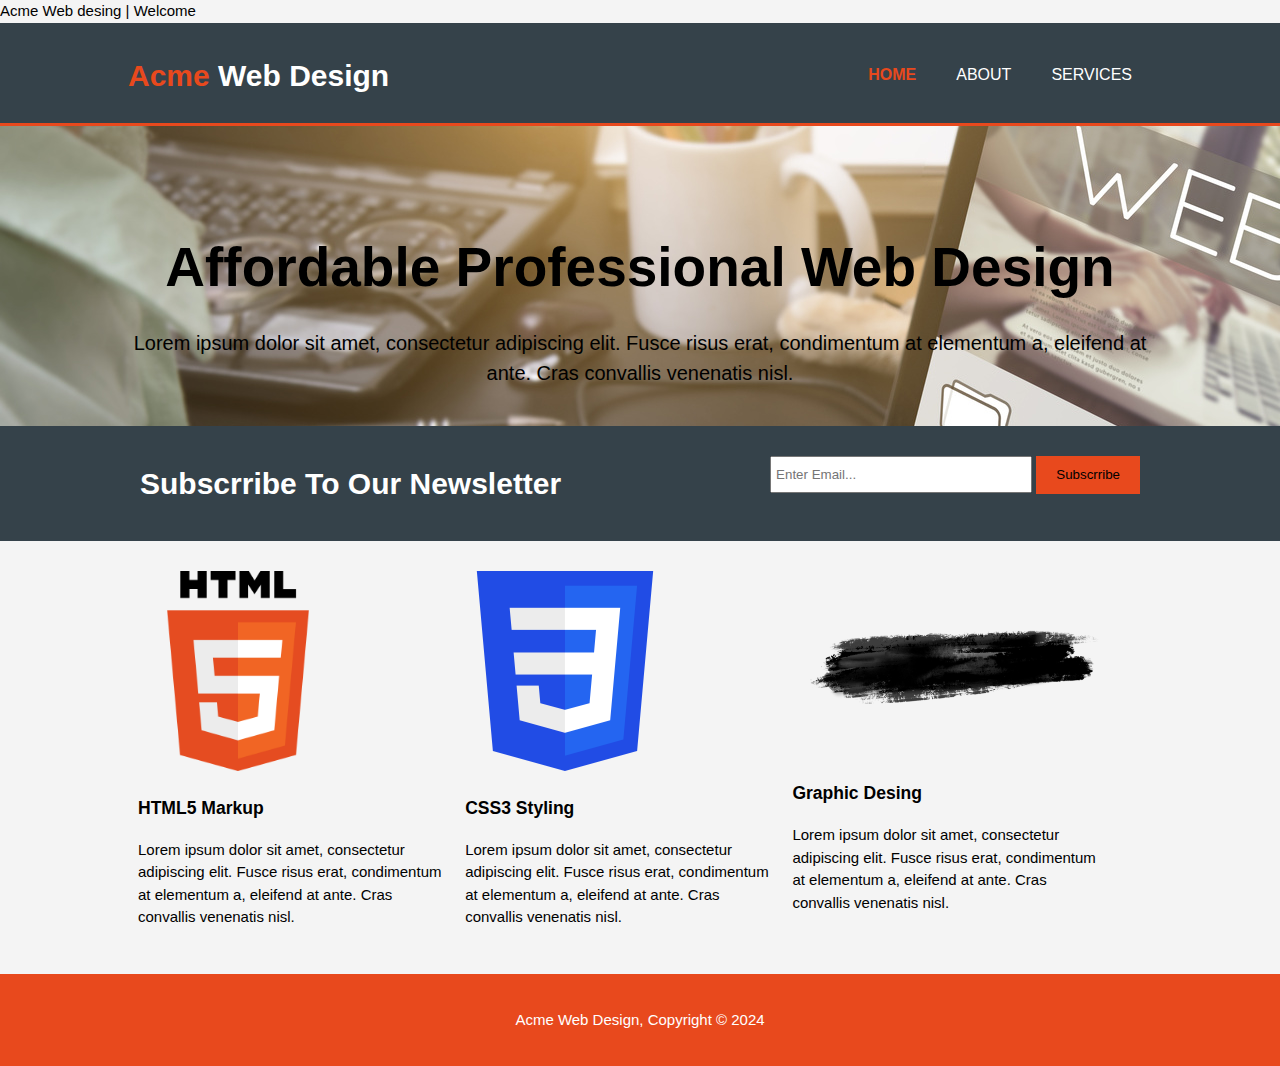
<file: acme/index.html>
<!DOCTYPE html>
<html>
    <head>
        <meta charset="UTF-8">
        <meta name="viewport" content="width=device-width, initial-scale=1.0">
        <meta name="description" content="Affordable and professional web design">
        <meta name="keywords" content="Jordan Furtado"  
        <title>Acme Web desing | Welcome</title>
        <link rel="stylesheet" href="./css/style.css">
    </head>
<body>
    <header>
        <div class="container">
            <div id="branding">
                <h1><span class="highlight">Acme</span> Web Design</h1>
            </div>
            <nav>
            <ul>
                <li class="current"><a href="index.html">Home</a></li>
                <li><a href="about.html">About</a></li>
                <li><a href="services.html">Services</a></li>
            </ul>
        </nav>
        </div>
    </header>
    <section id="showcase">
        <div class="container">
            <h1>Affordable Professional Web Design</h1>
            <p>Lorem ipsum dolor sit amet, consectetur adipiscing elit. Fusce risus erat, condimentum at elementum a, eleifend at ante. Cras convallis venenatis nisl.</p>
        </div>

    </section>
    <section id="newsletter">
        <div class="container">
            <h1>Subscrribe To Our Newsletter</h1>
            <form>
                <input type="email" placeholder="Enter Email...">
                <button type="submit" class="button_1">Subscrribe</button>
            </form>
        </div>
    </section>

    <section id="boxes">
        <div class="container">
            <div class="box">
                <img src="./img/HTML5_logo_and_wordmark.svg.png" style="width: 200px;">
                <h3>HTML5 Markup</h3>
                <p>Lorem ipsum dolor sit amet, consectetur adipiscing elit. Fusce risus erat, condimentum at elementum a, eleifend at ante. Cras convallis venenatis nisl.</p>
            </div>
            <div class="box">
                <img src="./img/CSS3_logo.svg.png" style="width: 200px;">
                <h3>CSS3 Styling</h3>
                <p>Lorem ipsum dolor sit amet, consectetur adipiscing elit. Fusce risus erat, condimentum at elementum a, eleifend at ante. Cras convallis venenatis nisl.</p>
            </div> 
            <div class="box">
                <img src="./img/pngtree-brush-brush-art-strokes-png-image_4365600.png" style="width: 330px;">
                <h3>Graphic Desing</h3>
                <p>Lorem ipsum dolor sit amet, consectetur adipiscing elit. Fusce risus erat, condimentum at elementum a, eleifend at ante. Cras convallis venenatis nisl.</p>
            </div>
        </div>
    </section>
    <footer>
        <p>Acme Web Design, Copyright &copy; 2024</p>
    </footer>
</body>
</html>
</file>
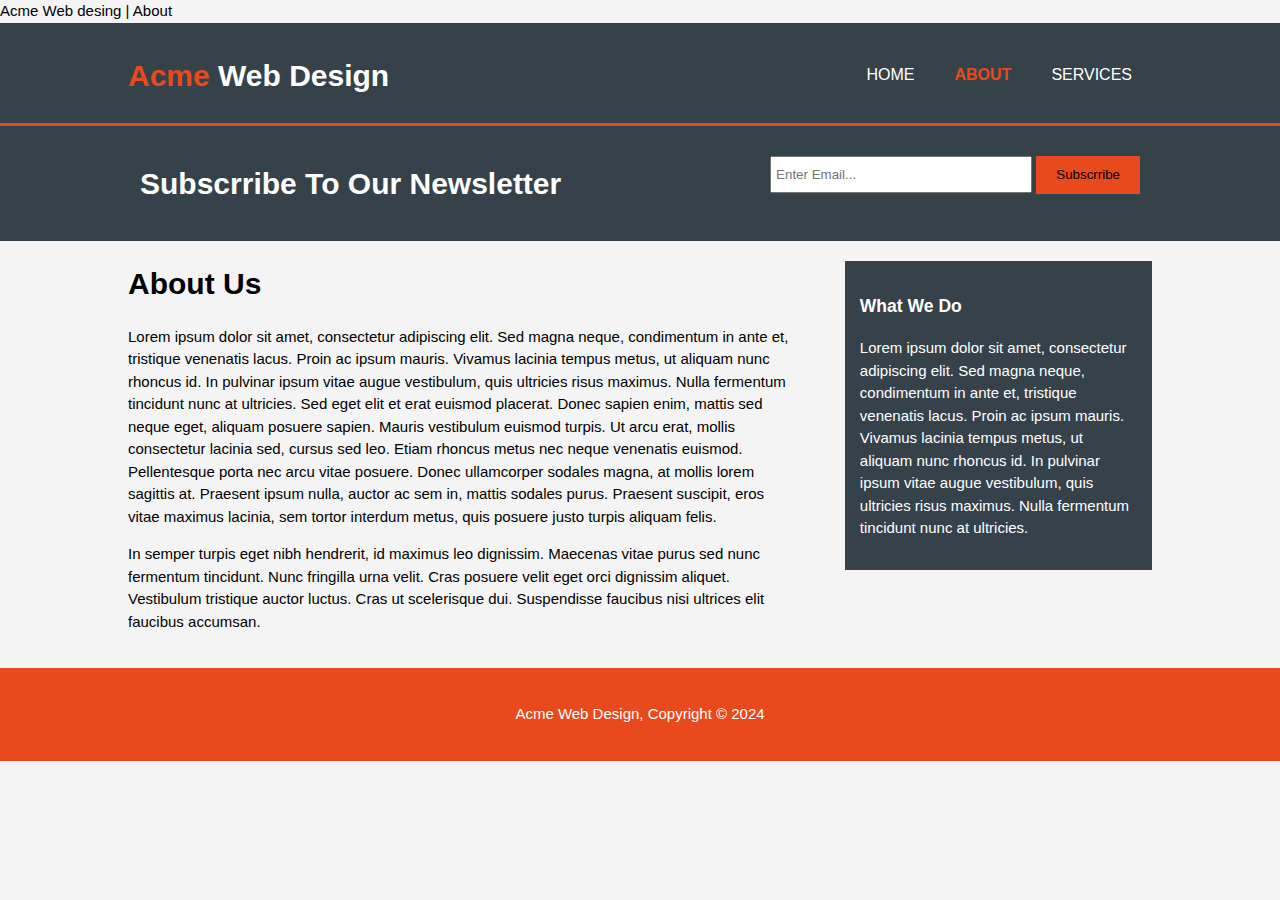
<file: acme/about.html>
<!DOCTYPE html>
<html>
    <head>
        <meta charset="UTF-8">
        <meta name="viewport" content="width=device-width, initial-scale=1.0">
        <meta name="description" content="Affordable and professional web design">
        <meta name="keywords" content="Jordan Furtado"  
        <title>Acme Web desing | About</title>
        <link rel="stylesheet" href="./css/style.css">
    </head>
<body>
    <header>
        <div class="container">
            <div id="branding">
                <h1><span class="highlight">Acme</span> Web Design</h1>
            </div>
            <nav>
            <ul>
                <li><a href="index.html">Home</a></li>
                <li class="current"><a href="about.html">About</a></li>
                <li><a href="services.html">Services</a></li>
            </ul>
        </nav>
        </div>
    </header>
    <section id="newsletter">
        <div class="container">
            <h1>Subscrribe To Our Newsletter</h1>
            <form>
                <input type="email" placeholder="Enter Email...">
                <button type="submit" class="button_1">Subscrribe</button>
            </form>
        </div>
    </section>

    <section id="main">
        <div class="container">
            <article id="main-col">
                <h1 class="page-title">About Us</h1>
                <p>Lorem ipsum dolor sit amet, consectetur adipiscing elit. Sed magna neque, condimentum in ante et, tristique venenatis lacus. Proin ac ipsum mauris. Vivamus lacinia tempus metus, ut aliquam nunc rhoncus id. In pulvinar ipsum vitae augue vestibulum, quis ultricies risus maximus. Nulla fermentum tincidunt nunc at ultricies. Sed eget elit et erat euismod placerat. Donec sapien enim, mattis sed neque eget, aliquam posuere sapien. Mauris vestibulum euismod turpis. Ut arcu erat, mollis consectetur lacinia sed, cursus sed leo. Etiam rhoncus metus nec neque venenatis euismod. Pellentesque porta nec arcu vitae posuere. Donec ullamcorper sodales magna, at mollis lorem sagittis at. Praesent ipsum nulla, auctor ac sem in, mattis sodales purus. Praesent suscipit, eros vitae maximus lacinia, sem tortor interdum metus, quis posuere justo turpis aliquam felis.</p>
            <p>In semper turpis eget nibh hendrerit, id maximus leo dignissim. Maecenas vitae purus sed nunc fermentum tincidunt. Nunc fringilla urna velit. Cras posuere velit eget orci dignissim aliquet. Vestibulum tristique auctor luctus. Cras ut scelerisque dui. Suspendisse faucibus nisi ultrices elit faucibus accumsan.</p>
            </article>
            
            <aside id="sidebar">
                <div class="dark">
                <h3>What We Do</h3>
                <p>Lorem ipsum dolor sit amet, consectetur adipiscing elit. Sed magna neque, condimentum in ante et, tristique venenatis lacus. Proin ac ipsum mauris. Vivamus lacinia tempus metus, ut aliquam nunc rhoncus id. In pulvinar ipsum vitae augue vestibulum, quis ultricies risus maximus. Nulla fermentum tincidunt nunc at ultricies.</p>
            </div>
            </aside>
        </div>
    </section>
    <footer>
        <p>Acme Web Design, Copyright &copy; 2024</p>
    </footer>
</body>
</html>
</file>
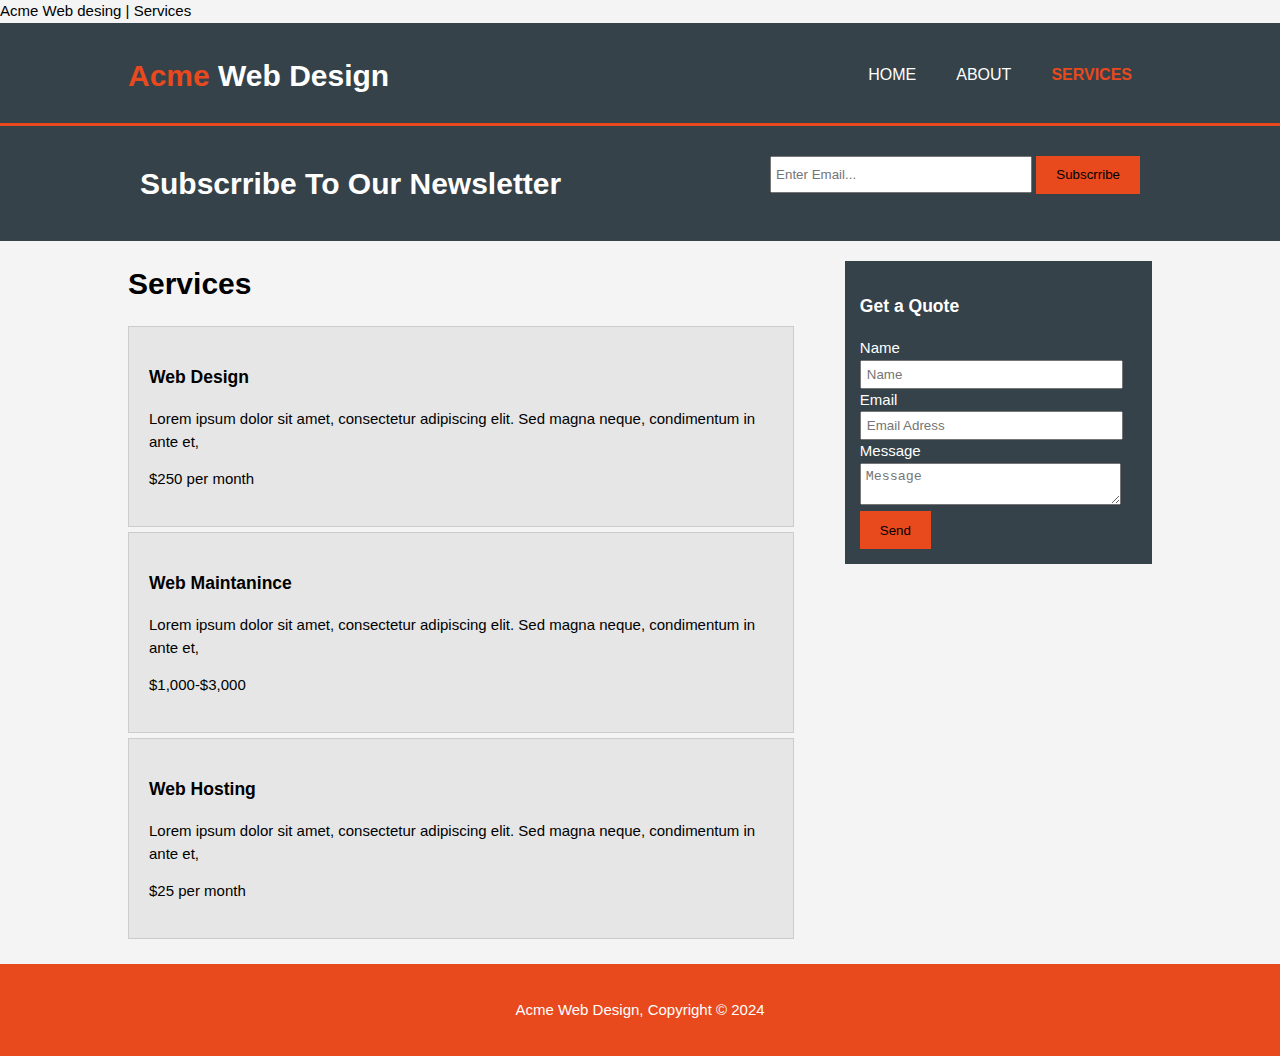
<file: acme/services.html>
<!DOCTYPE html>
<html>
    <head>
        <meta charset="UTF-8">
        <meta name="viewport" content="width=device-width, initial-scale=1.0">
        <meta name="description" content="Affordable and professional web design">
        <meta name="keywords" content="Jordan Furtado"  
        <title>Acme Web desing | Services</title>
        <link rel="stylesheet" href="./css/style.css">
    </head>
<body>
    <header>
        <div class="container">
            <div id="branding">
                <h1><span class="highlight">Acme</span> Web Design</h1>
            </div>
            <nav>
            <ul>
                <li><a href="index.html">Home</a></li>
                <li><a href="about.html">About</a></li>
                <li class="current"><a href="services.html">Services</a></li>
            </ul>
        </nav>
        </div>
    </header>
    <section id="newsletter">
        <div class="container">
            <h1>Subscrribe To Our Newsletter</h1>
            <form>
                <input type="email" placeholder="Enter Email...">
                <button type="submit" class="button_1">Subscrribe</button>
            </form>
        </div>
    </section>

    <section id="main">
        <div class="container">
            <article id="main-col">
                <h1 class="page-title">Services</h1>
                <ul id="services">
                    <li>
                        <h3>Web Design</h3>
                        <p>Lorem ipsum dolor sit amet, consectetur adipiscing elit. Sed magna neque, condimentum in ante et,</p>
                        <p>$250 per month</p>
                    </li>
                    <li>
                        <h3>Web Maintanince</h3>
                        <p>Lorem ipsum dolor sit amet, consectetur adipiscing elit. Sed magna neque, condimentum in ante et,</p>
                        <p>$1,000-$3,000</p>
                    </li>
                    <li>
                        <h3>Web Hosting</h3>
                        <p>Lorem ipsum dolor sit amet, consectetur adipiscing elit. Sed magna neque, condimentum in ante et,</p>
                        <p>$25 per month</p>
                    </li>
                </ul>
                </article>
            
            <aside id="sidebar">
                <div class="dark">
                <h3>Get a Quote</h3>
                <form class="quote">
                    <div>
                        <label>Name</label><br>
                        <input type="text" placeholder="Name">
                    </div>
                    <div>
                        <label>Email</label><br>
                        <input type="text" placeholder="Email Adress">
                    </div>
                    <div>
                        <label>Message</label><br>
                        <textarea placeholder="Message"></textarea>
                    </div>
                    <button class="button_1" type="submit">Send</button>
                </form>
                </div>
            </aside>
        </div>
    </section>
    <footer>
        <p>Acme Web Design, Copyright &copy; 2024</p>
    </footer>
</body>
</html>
</file>
<file: acme/css/style.css>
body{
    font: 15px/1.5 Arial, Helvetica, sans-serif;
    padding: 0;
    margin: 0;
    background-color: #f4f4f4;
}

/*Global*/
.container{
    width: 80%;
    margin: auto;
    overflow: hidden;
}

ul{
    margin: 0;
    padding: 0;
}

.button_1{
    height: 38px;
    background: #e8491d;
    border: none;
    padding-left: 20px;
    padding-right: 20px;
}

.dark{
    padding: 15px;
    background: #35424a;
    color: #ffffff;
    margin-top: 10px;
    margin-bottom: 10px;
}


/*Header */
header{
    background: #35424a;
    color: #ffffff;
    padding-top: 30px;
    min-height: 70px;
    border-bottom: #e8491d 3px solid;
}

header a{
    color: #ffffff;
    text-decoration: none;
    text-transform: uppercase;
    font-size: 16px;
}


header li{
    float: left;
    display: inline;
    padding: 0 20px 0 20px;
}

header #branding{
    float: left;
}

header #branding h1{
    margin: 0;
}

header nav{
    float: right;
    margin-top: 10px;
}

header .highlight, header .current a{
    color: #e8491d;
    font-weight: bold;
}

header a:hover{
    color: #cccccc;
    font-weight: bold;
}

/*showcase*/
#showcase{
    min-height: 300px;
    max-width: 2000px;
    background: url('../img/website-graphic-1.jpeg')no-repeat 0 -280px;
    object-fit: scale-down;
    text-align: center;
}

#showcase h1{
    margin-top: 100px;
    font-size: 55px;
    margin-bottom: 10px;

}

#showcase p{
    font-size: 20px;
}

#newsletter{
    padding: 15px;
    color: #ffffff;
    background: #35424a;
}

#newsletter h1{
    float:left;
}

#newsletter form{
    float: right;
    margin-top: 15px;

}

#newsletter input[type="email"]{
    padding: 4px;
    height: 25px;
    width: 250px;
}

/*boxes*/
#boxes{
    margin-top: 20px;
}

#boxes .box{
    float: left;
    width: 30%;
    padding: 10px;
}

#boxes .box img{
    width: 90xp;
}

/*sidebar*/
aside#sidebar{
    float: right;
    width: 30%;
    margin-top: 10px;
}

aside#sidebar .quote input, aside#sidebar .quote textarea{
    width: 90%;
    padding: 5px;
    

}

/*main-col*/
article#main-col{
    float: left;
    width: 65%;
}

/*services*/
ul#services li{
    list-style: none;
    padding: 20px;
    border: #cccccc solid 1px;
    margin-bottom: 5px;
    background: #e6e6e6;
}

footer{
    padding: 20px;
    margin-top: 20px;
    color: #ffffff;
    background-color: #e8491d;
    text-align: center;
}

/*media queries*/
@media(max-width: 768px){
    header #branding,
    header nav,
    header nav li,
    newsletter h1, 
    newslettter form,
    #boxes .box,
    article#main-col,
    aside#sidebar{
        float:none;
        text-align: center;
        width: 100%;
    }

    header{
        padding-bottom: 20px;
    }

    #showcase h1{
        margin-top: 40px;
    }

    #newsletter button{
        display: block;
        width: 100%;
    }

    #newsletter form input[type="email"]{
        width: 100%;
        margin-bottom: 5px;
    }
}
</file>
